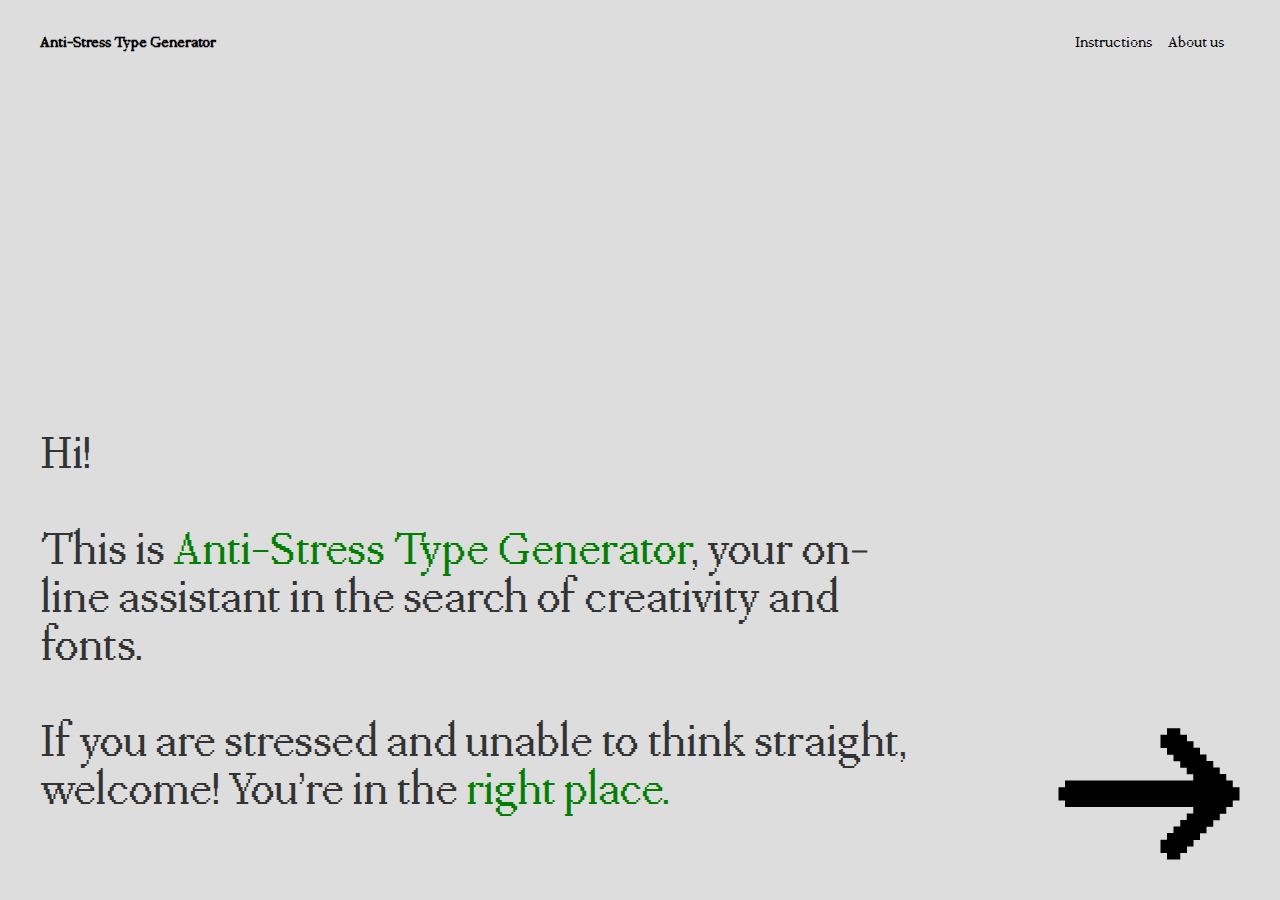
<file: index.html>
<!DOCTYPE html>
<html class="no-js" lang="en">

<head>
    <meta charset="utf-8">
    <meta name="viewport" content="width=device-width, initial-scale=1">
    <meta http-equiv="X-UA-Compatible" content="ie=edge">
    <meta name="theme-color" content="#fafafa">

    <title>Anti-Stress Type Generator</title>

    <meta name="description" content="">
    <meta name="pinterest" content="nopin" />

    <link rel="apple-touch-icon" href="./assets/img/icon.png">
    <link rel="stylesheet" href="https://cdn.jsdelivr.net/npm/bootstrap@4.5.3/dist/css/bootstrap.min.css" integrity="sha384-TX8t27EcRE3e/ihU7zmQxVncDAy5uIKz4rEkgIXeMed4M0jlfIDPvg6uqKI2xXr2" crossorigin="anonymous">
    <link rel="icon" href="./assets/img/favicon.png">
    <link rel="stylesheet" href="./assets/css/main.css">
    <link rel="stylesheet" href="./assets/css/main.css.map">
    <!-- Link to Material Icons -->
    <link href="https://fonts.googleapis.com/icon?family=Material+Icons" rel="stylesheet">
</head>

<body>

    <nav id="headerIndex">
        <h1><a href="index.html">Anti-Stress Type Generator</a></h1>

        <ul id="headerInfo">
            <li> <a href="intructions.html">Instructions</a></li>
            <li> <a href="aboutus.html">About us</a></li>
        </ul>

        <button id="hamburguerIndex"> <i class=" material-icons md-14 ">menu</i></button>
    </nav>

    <div id="mainIndex">
        <div class="textContainer01">
            <p>Hi!</p>
            <p>This is <a id="textHover01">Anti-Stress Type Generator</a>, your online assistant in the search of creativity and fonts.</p>
            <p>If you are stressed and unable to think straight, welcome! You’re in the <a id="textHover02">right place.</a></p>


        </div>
    </div>

    <img id="image01" src="./assets/img/stressskeleton.gif " alt="stressSkeleton ">
    <img id="image02" src="./assets/img/image02.gif " alt="rightSkeleton ">

    <a href="form.html" id="arrow"><img src="./assets/img/arrow.png" alt="arrow"></a>


    <script src="./app/indexMain.js"></script>

    <script src="https://code.jquery.com/jquery-3.2.1.slim.min.js" integrity="sha384-KJ3o2DKtIkvYIK3UENzmM7KCkRr/rE9/Qpg6aAZGJwFDMVNA/GpGFF93hXpG5KkN" crossorigin="anonymous"></script>
    <script src="https://cdnjs.cloudflare.com/ajax/libs/popper.js/1.12.9/umd/popper.min.js" integrity="sha384-ApNbgh9B+Y1QKtv3Rn7W3mgPxhU9K/ScQsAP7hUibX39j7fakFPskvXusvfa0b4Q " crossorigin="anonymous"></script>
    <script src="https://maxcdn.bootstrapcdn.com/bootstrap/4.0.0/js/bootstrap.min.js " integrity="sha384-JZR6Spejh4U02d8jOt6vLEHfe/JQGiRRSQQxSfFWpi1MquVdAyjUar5+76PVCmYl " crossorigin="anonymous"></script>

</body>


</html>
</file>
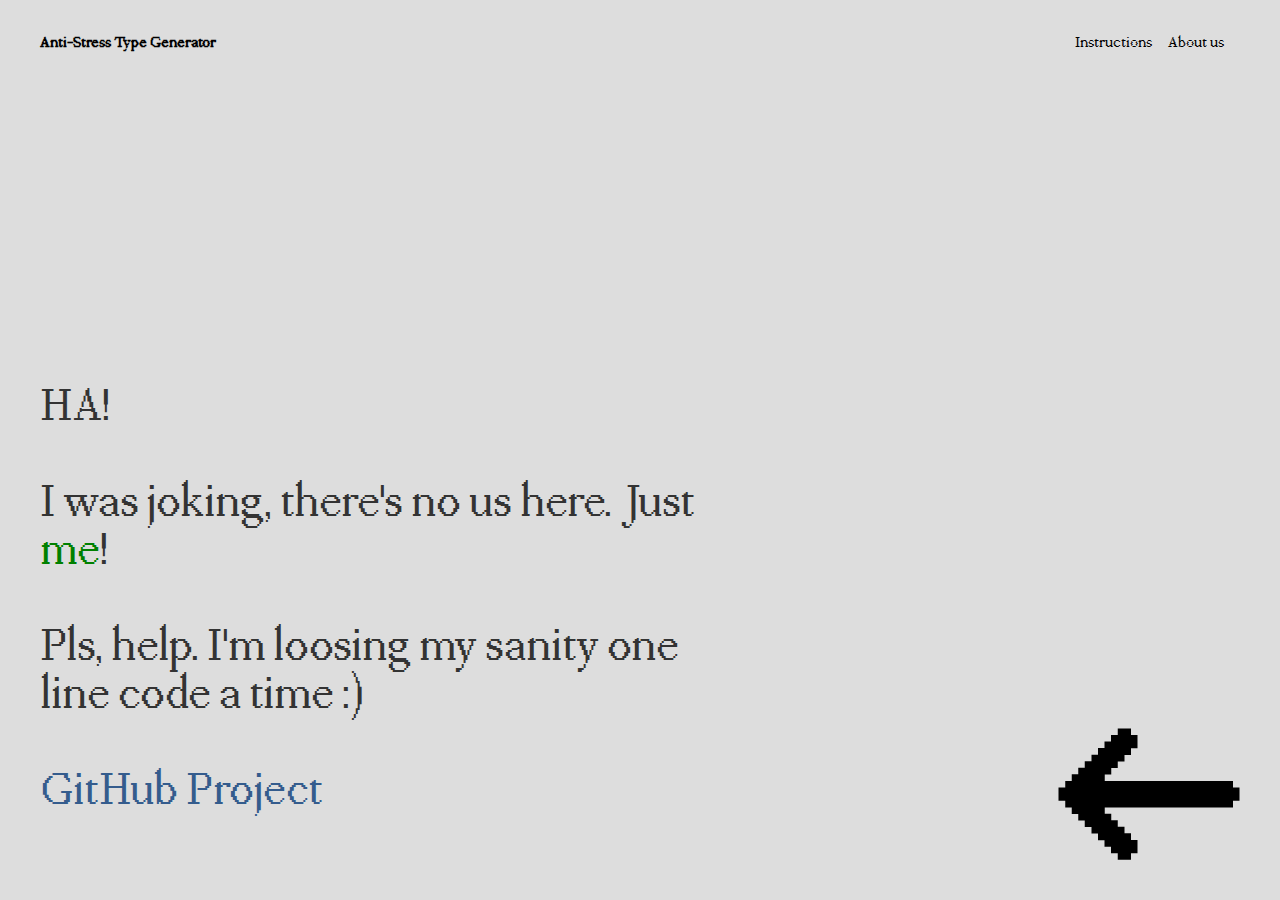
<file: aboutus.html>
<!DOCTYPE html>
<html class="no-js" lang="en">

<head>
    <meta charset="utf-8">
    <meta name="viewport" content="width=device-width, initial-scale=1">
    <meta http-equiv="X-UA-Compatible" content="ie=edge">
    <meta name="theme-color" content="#fafafa">

    <title>Anti-Stress Type Generator</title>

    <meta name="description" content="">
    <meta name="pinterest" content="nopin" />

    <link rel="apple-touch-icon" href="./assets/img/icon.png">
    <link rel="stylesheet" href="https://cdn.jsdelivr.net/npm/bootstrap@4.5.3/dist/css/bootstrap.min.css" integrity="sha384-TX8t27EcRE3e/ihU7zmQxVncDAy5uIKz4rEkgIXeMed4M0jlfIDPvg6uqKI2xXr2" crossorigin="anonymous">
    <link rel="icon" href="./assets/img/favicon.png">
    <link rel="stylesheet" href="./assets/css/main.css">
    <link rel="stylesheet" href="./assets/css/main.css.map">
    <!-- Link to Material Icons -->
    <link href="https://fonts.googleapis.com/icon?family=Material+Icons" rel="stylesheet">
</head>

<body>

    <nav id="headerIndex">
        <h1><a href="index.html">Anti-Stress Type Generator</a></h1>

        <ul id="headerInfo">
            <li> <a href="intructions.html">Instructions</a></li>
            <li> <a href="aboutus.html">About us</a></li>
        </ul>

        <button id="hamburguerIndex"> <i class=" material-icons md-14 ">menu</i></button>
    </nav>

    <div id="mainIndex">
        <div class="textContainer01">
            <p>HA!</p>
            <p>I was joking, there's no us here. Just <a id="textHover01">me</a>!</p>
            <p>Pls, help. I'm loosing my sanity one line code a time :)</p>
            <p><a href="https://github.com/cristianicb/Anti-Stress-Type-Generator-public">GitHub Project</a></p>


        </div>
    </div>

    <img id="image01" src="./assets/img/me.gif " alt="stressSkeleton ">

    <a href="index.html" id="arrow"><img src="./assets/img/arrow_invertida.png" alt="arrow"></a>


    <script src="./app/indexMain.js"></script>

    <script src="https://code.jquery.com/jquery-3.2.1.slim.min.js" integrity="sha384-KJ3o2DKtIkvYIK3UENzmM7KCkRr/rE9/Qpg6aAZGJwFDMVNA/GpGFF93hXpG5KkN" crossorigin="anonymous"></script>
    <script src="https://cdnjs.cloudflare.com/ajax/libs/popper.js/1.12.9/umd/popper.min.js" integrity="sha384-ApNbgh9B+Y1QKtv3Rn7W3mgPxhU9K/ScQsAP7hUibX39j7fakFPskvXusvfa0b4Q " crossorigin="anonymous"></script>
    <script src="https://maxcdn.bootstrapcdn.com/bootstrap/4.0.0/js/bootstrap.min.js " integrity="sha384-JZR6Spejh4U02d8jOt6vLEHfe/JQGiRRSQQxSfFWpi1MquVdAyjUar5+76PVCmYl " crossorigin="anonymous"></script>

</body>


</html>
</file>
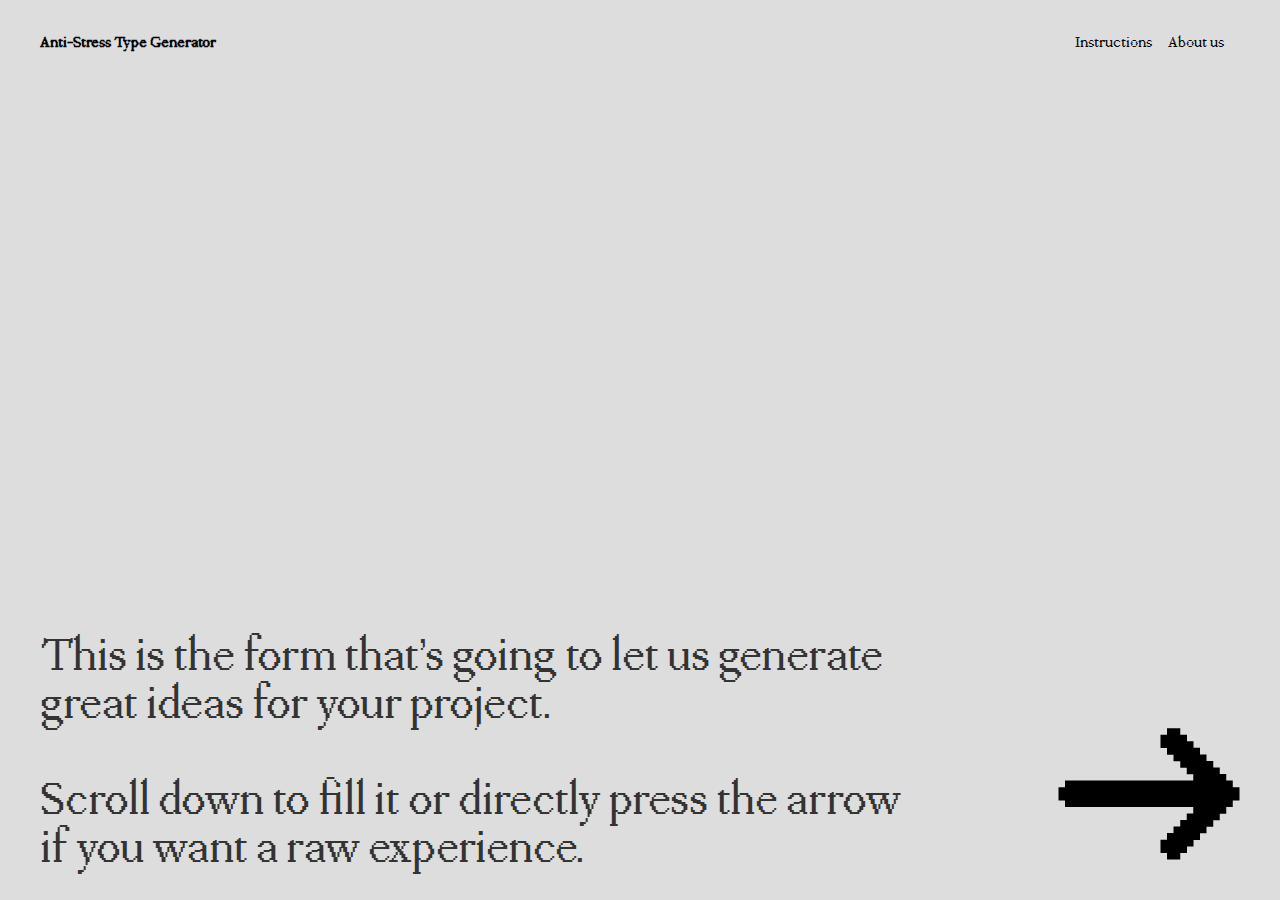
<file: form.html>
<!DOCTYPE html>
<html class="no-js" lang="en">

<head>
    <meta charset="utf-8">
    <meta name="viewport" content="width=device-width, initial-scale=1">
    <meta http-equiv="X-UA-Compatible" content="ie=edge">
    <meta name="theme-color" content="#fafafa">

    <title>Anti-Stress Type Generator</title>

    <meta name="description" content="">
    <meta name="pinterest" content="nopin" />

    <link rel="apple-touch-icon" href="./assets/img/icon.png">
    <link rel="stylesheet" href="https://cdn.jsdelivr.net/npm/bootstrap@4.5.3/dist/css/bootstrap.min.css" integrity="sha384-TX8t27EcRE3e/ihU7zmQxVncDAy5uIKz4rEkgIXeMed4M0jlfIDPvg6uqKI2xXr2" crossorigin="anonymous">
    <link rel="icon" href="./assets/img/favicon.png">
    <link rel="stylesheet" href="./assets/css/main.css">

    <link href="https://fonts.googleapis.com/icon?family=Material+Icons" rel="stylesheet">

    <link rel="stylesheet" href="./assets/css/main.css.map">
</head>

<body>

    <nav id="headerIndex">
        <h1><a href="index.html">Anti-Stress Type Generator</a></h1>

        <ul id="headerInfo">
            <li> <a href="intructions.html">Instructions</a></li>
            <li> <a href="aboutus.html">About us</a></li>
        </ul>

        <button id="hamburguerIndex"> <i class=" material-icons md-14 ">menu</i></button>
    </nav>

    <div id="mainIndex">
        <div class="textContainer">
            <p>This is the form that’s going to let us generate great ideas for your project.</p>
            <p>Scroll down to fill it or directly press the arrow if you want a raw experience.</p>


            <form action="" method="post">

                <label class="formLabel">What style are you looking for?</label>

                <div class="personalizedSelect">

                    <select name="fontStyle" id="fontStyle">
                    <option value="all">Any</option>
                    <option value="modern">Modern</option>
                    <option value="traditional">Traditional</option>
                 </select>
                    <!-- <img class="selectArrow" src="./assets/img/select_arrow.png" alt=""> -->
                </div>

                <label class="formLabel">Font type?</label>

                <div class="personalizedSelect">
                    <select name="typefaceType" id="fontType">
                    <option value="all">All</option>
                    <option value="serif">Serif</option>
                    <option value="sans-serif">Sans Serif</option>
                    <option value="display">Display</option>
                    <option value="handwriting">Handwriting</option>
                    <option value="monospace">Monospace</option>
                  </select>
                    <!-- <img class="selectArrow" src="./assets/img/select_arrow.png" alt=""> -->
                </div>


                <label class="formLabel" for="canvasPreset">Document type?</label>

                <div class="personalizedSelect">
                    <select name="canvasPreset" id="canvasPreset">
                    <option value="personalized">Personalized</option>
                    <optgroup label="Paper">
                    <option value="dinA">DIN A</option>
                    <option value="ansiLetter">ANSI Letter</option>
                    <option value="ansiLegal">ANSI Letter</option>
                </optgroup>
                    <optgroup label="Digital">
                    <option value="desktop">Desktop</option>
                    <option value="iphonex">iPhone X</option>
                </optgroup>
                </select>

                    <!-- <img class="selectArrow" src="./assets/img/select_arrow.png" alt=""> -->
                </div>

                <label class="formLabel" for="colorStyle">Colors?</label>

                <div class="personalizedSelect">
                    <select name="canvasPreset" id="colorStyle">
                        <option value="bw">Black & white</option>
                        <option value="modernColors">Modern</option>
                        <option value="traditionalColors">Traditional</option>
                        <option value="rainbow">Rainbow pls</option>
                </select>

                    <!-- <img class="selectArrow" src="./assets/img/select_arrow.png" alt=""> -->
                </div>


            </form>


        </div>
    </div>

    <img id="image01" src="./assets/img/stressskeleton.gif " alt="stressSkeleton ">
    <img id="image02" src="./assets/img/image02.gif " alt="rightSkeleton ">

    <a href="generator.html" id="arrow"><img src="./assets/img/arrow.png " alt="arrow "></a>





    <script src="./app/modules/saveData.js"></script>


    <script>
        hamburguerIndex.onclick = function() {
            if (headerInfo.style.display == "block") {
                headerInfo.style.display = "none";
            } else {
                headerInfo.style.display = "block";
            }

        }
    </script>



    <script src="https://code.jquery.com/jquery-3.2.1.slim.min.js" integrity="sha384-KJ3o2DKtIkvYIK3UENzmM7KCkRr/rE9/Qpg6aAZGJwFDMVNA/GpGFF93hXpG5KkN" crossorigin="anonymous"></script>
    <script src="https://cdnjs.cloudflare.com/ajax/libs/popper.js/1.12.9/umd/popper.min.js" integrity="sha384-ApNbgh9B+Y1QKtv3Rn7W3mgPxhU9K/ScQsAP7hUibX39j7fakFPskvXusvfa0b4Q" crossorigin="anonymous"></script>
    <script src="https://maxcdn.bootstrapcdn.com/bootstrap/4.0.0/js/bootstrap.min.js" integrity="sha384-JZR6Spejh4U02d8jOt6vLEHfe/JQGiRRSQQxSfFWpi1MquVdAyjUar5+76PVCmYl" crossorigin="anonymous"></script>
</body>


</html>
</file>
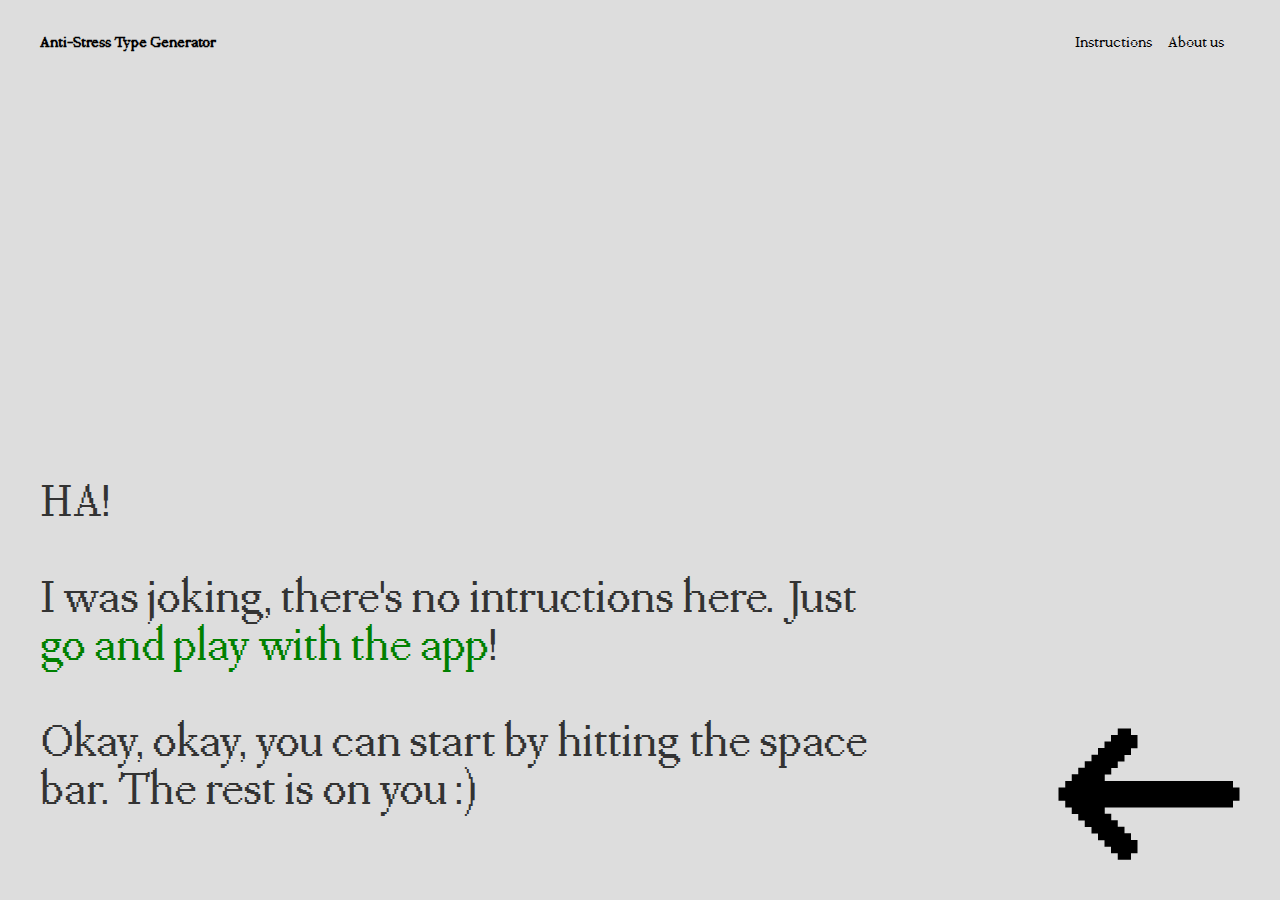
<file: intructions.html>
<!DOCTYPE html>
<html class="no-js" lang="en">

<head>
    <meta charset="utf-8">
    <meta name="viewport" content="width=device-width, initial-scale=1">
    <meta http-equiv="X-UA-Compatible" content="ie=edge">
    <meta name="theme-color" content="#fafafa">

    <title>Anti-Stress Type Generator</title>

    <meta name="description" content="">
    <meta name="pinterest" content="nopin" />

    <link rel="apple-touch-icon" href="./assets/img/icon.png">
    <link rel="stylesheet" href="https://cdn.jsdelivr.net/npm/bootstrap@4.5.3/dist/css/bootstrap.min.css" integrity="sha384-TX8t27EcRE3e/ihU7zmQxVncDAy5uIKz4rEkgIXeMed4M0jlfIDPvg6uqKI2xXr2" crossorigin="anonymous">
    <link rel="icon" href="./assets/img/favicon.png">
    <link rel="stylesheet" href="./assets/css/main.css">
    <link rel="stylesheet" href="./assets/css/main.css.map">
    <!-- Link to Material Icons -->
    <link href="https://fonts.googleapis.com/icon?family=Material+Icons" rel="stylesheet">
</head>

<body>

    <nav id="headerIndex">
        <h1><a href="index.html">Anti-Stress Type Generator</a></h1>

        <ul id="headerInfo">
            <li> <a href="intructions.html">Instructions</a></li>
            <li> <a href="aboutus.html">About us</a></li>
        </ul>

        <button id="hamburguerIndex"> <i class=" material-icons md-14 ">menu</i></button>
    </nav>

    <div id="mainIndex">
        <div class="textContainer01">
            <p>HA!</p>
            <p>I was joking, there's no intructions here. Just <a id="textHover01">go and play with the app</a>!</p>
            <p>Okay, okay, you can start by hitting the space bar. The rest is on you :)</p>


        </div>
    </div>

    <img id="image01" src="./assets/img/dance.gif" alt="stressSkeleton">

    <a href="index.html" id="arrow"><img src="./assets/img/arrow_invertida.png" alt="arrow"></a>


    <script src="./app/indexMain.js"></script>

    <script src="https://code.jquery.com/jquery-3.2.1.slim.min.js" integrity="sha384-KJ3o2DKtIkvYIK3UENzmM7KCkRr/rE9/Qpg6aAZGJwFDMVNA/GpGFF93hXpG5KkN" crossorigin="anonymous"></script>
    <script src="https://cdnjs.cloudflare.com/ajax/libs/popper.js/1.12.9/umd/popper.min.js" integrity="sha384-ApNbgh9B+Y1QKtv3Rn7W3mgPxhU9K/ScQsAP7hUibX39j7fakFPskvXusvfa0b4Q " crossorigin="anonymous"></script>
    <script src="https://maxcdn.bootstrapcdn.com/bootstrap/4.0.0/js/bootstrap.min.js " integrity="sha384-JZR6Spejh4U02d8jOt6vLEHfe/JQGiRRSQQxSfFWpi1MquVdAyjUar5+76PVCmYl " crossorigin="anonymous"></script>

</body>


</html>
</file>
<file: assets/css/main.css>
@charset "UTF-8";
*,
*::before,
*::after {
  -webkit-box-sizing: border-box;
          box-sizing: border-box;
}

html {
  font-family: sans-serif;
  line-height: 1.15;
  -webkit-text-size-adjust: 100%;
  -ms-text-size-adjust: 100%;
  -ms-overflow-style: scrollbar;
  -webkit-tap-highlight-color: rgba(0, 0, 0, 0);
}

@-ms-viewport {
  width: device-width;
}

article, aside, dialog, figcaption, figure, footer, header, hgroup, main, nav, section {
  display: block;
}

body {
  margin: 0;
  font-family: "Source Sans Pro", "Helvetica", Arial, sans_serif;
  font-size: 16px;
  font-weight: normal;
  line-height: 1.4;
  color: #333;
  text-align: left;
  background-color: #fff;
}

[tabindex="-1"]:focus {
  outline: 0 !important;
}

hr {
  -webkit-box-sizing: content-box;
          box-sizing: content-box;
  height: 0;
  overflow: visible;
}

h1, h2, h3, h4, h5, h6 {
  margin-top: 0;
  margin-bottom: 1em;
}

p {
  margin-top: 0;
  margin-bottom: 1em;
}

abbr[title],
abbr[data-original-title] {
  text-decoration: underline;
  -webkit-text-decoration: underline dotted;
          text-decoration: underline dotted;
  cursor: help;
  border-bottom: 0;
}

address {
  margin-bottom: 1rem;
  font-style: normal;
  line-height: inherit;
}

ol,
ul,
dl {
  margin-top: 0;
  margin-bottom: 1rem;
}

ol ol,
ul ul,
ol ul,
ul ol {
  margin-bottom: 0;
}

dt {
  font-weight: bold;
}

dd {
  margin-bottom: .5rem;
  margin-left: 0;
}

blockquote {
  margin: 0 0 1rem;
}

dfn {
  font-style: italic;
}

b,
strong {
  font-weight: bolder;
}

small {
  font-size: 80%;
}

sub,
sup {
  position: relative;
  font-size: 75%;
  line-height: 0;
  vertical-align: baseline;
}

sub {
  bottom: -.25em;
}

sup {
  top: -.5em;
}

a {
  color: #345c8d;
  text-decoration: none;
  background-color: transparent;
  -webkit-text-decoration-skip: objects;
}

a:hover {
  color: #264468;
  text-decoration: none;
}

a:not([href]):not([tabindex]) {
  color: inherit;
  text-decoration: none;
}

a:not([href]):not([tabindex]):hover:focus {
  color: inherit;
  text-decoration: none;
}

a:not([href]):not([tabindex]):focus {
  outline: 0;
}

pre,
code,
kbd,
samp {
  font-family: monospace, monospace;
  font-size: 1em;
}

pre {
  margin-top: 0;
  margin-bottom: 1rem;
  overflow: auto;
  -ms-overflow-style: scrollbar;
}

figure {
  margin: 0 0 1rem;
}

img {
  vertical-align: middle;
  border-style: none;
}

svg:not(:root) {
  overflow: hidden;
}

a,
area,
button,
[role="button"],
input:not([type="range"]),
label,
select,
summary,
textarea {
  -ms-touch-action: manipulation;
      touch-action: manipulation;
}

table {
  border-collapse: collapse;
}

caption {
  padding-top: 0.5em;
  padding-bottom: 0.5em;
  color: #595959;
  text-align: left;
  caption-side: bottom;
}

th {
  text-align: inherit;
}

label {
  display: inline-block;
  margin-bottom: .5rem;
}

button {
  border-radius: 0;
}

button:focus {
  outline: 1px dotted;
  outline: 5px auto -webkit-focus-ring-color;
}

input,
button,
select,
optgroup,
textarea {
  margin: 0;
  font-family: inherit;
  font-size: inherit;
  line-height: inherit;
}

button,
input {
  overflow: visible;
}

button,
select {
  text-transform: none;
}

button,
html [type="button"],
[type="reset"],
[type="submit"] {
  -webkit-appearance: button;
}

button::-moz-focus-inner,
[type="button"]::-moz-focus-inner,
[type="reset"]::-moz-focus-inner,
[type="submit"]::-moz-focus-inner {
  padding: 0;
  border-style: none;
}

input[type="radio"],
input[type="checkbox"] {
  -webkit-box-sizing: border-box;
          box-sizing: border-box;
  padding: 0;
}

input[type="date"],
input[type="time"],
input[type="datetime-local"],
input[type="month"] {
  -webkit-appearance: listbox;
}

textarea {
  overflow: auto;
  resize: vertical;
}

fieldset {
  min-width: 0;
  padding: 0;
  margin: 0;
  border: 0;
}

legend {
  display: block;
  width: 100%;
  max-width: 100%;
  padding: 0;
  margin-bottom: .5rem;
  font-size: 1.5rem;
  line-height: inherit;
  color: inherit;
  white-space: normal;
}

progress {
  vertical-align: baseline;
}

[type="number"]::-webkit-inner-spin-button,
[type="number"]::-webkit-outer-spin-button {
  height: auto;
}

[type="search"] {
  outline-offset: -2px;
  -webkit-appearance: none;
}

[type="search"]::-webkit-search-cancel-button,
[type="search"]::-webkit-search-decoration {
  -webkit-appearance: none;
}

::-webkit-file-upload-button {
  font: inherit;
  -webkit-appearance: button;
}

output {
  display: inline-block;
}

summary {
  display: list-item;
}

template {
  display: none;
}

[hidden] {
  display: none !important;
}

/*!
 *  Font Awesome 4.7.0 by @davegandy - http://fontawesome.io - @fontawesome
 *  License - http://fontawesome.io/license (Font: SIL OFL 1.1, CSS: MIT License)
 */
/* FONT PATH
 * -------------------------- */
@font-face {
  font-family: 'FontAwesome';
  src: url("../fonts/font-awesome/fontawesome-webfont.eot?v=4.7.0");
  src: url("../fonts/font-awesome/fontawesome-webfont.eot?#iefix&v=4.7.0") format("embedded-opentype"), url("../fonts/font-awesome/fontawesome-webfont.woff2?v=4.7.0") format("woff2"), url("../fonts/font-awesome/fontawesome-webfont.woff?v=4.7.0") format("woff"), url("../fonts/font-awesome/fontawesome-webfont.ttf?v=4.7.0") format("truetype"), url("../fonts/font-awesome/fontawesome-webfont.svg?v=4.7.0#fontawesomeregular") format("svg");
  font-weight: normal;
  font-style: normal;
}

.fa {
  display: inline-block;
  font: normal normal normal 14px/1 FontAwesome;
  font-size: inherit;
  text-rendering: auto;
  -webkit-font-smoothing: antialiased;
  -moz-osx-font-smoothing: grayscale;
}

/* makes the font 33% larger relative to the icon container */
.fa-lg {
  font-size: 1.33333em;
  line-height: 0.75em;
  vertical-align: -15%;
}

.fa-2x {
  font-size: 2em;
}

.fa-3x {
  font-size: 3em;
}

.fa-4x {
  font-size: 4em;
}

.fa-5x {
  font-size: 5em;
}

.fa-fw {
  width: 1.28571em;
  text-align: center;
}

.fa-ul {
  padding-left: 0;
  margin-left: 2.14286em;
  list-style-type: none;
}

.fa-ul > li {
  position: relative;
}

.fa-li {
  position: absolute;
  left: -2.14286em;
  width: 2.14286em;
  top: 0.14286em;
  text-align: center;
}

.fa-li.fa-lg {
  left: -1.85714em;
}

.fa-border {
  padding: .2em .25em .15em;
  border: solid 0.08em #eee;
  border-radius: .1em;
}

.fa-pull-left {
  float: left;
}

.fa-pull-right {
  float: right;
}

.fa.fa-pull-left {
  margin-right: .3em;
}

.fa.fa-pull-right {
  margin-left: .3em;
}

/* Deprecated as of 4.4.0 */
.pull-right {
  float: right;
}

.pull-left {
  float: left;
}

.fa.pull-left {
  margin-right: .3em;
}

.fa.pull-right {
  margin-left: .3em;
}

.fa-spin {
  -webkit-animation: fa-spin 2s infinite linear;
  animation: fa-spin 2s infinite linear;
}

.fa-pulse {
  -webkit-animation: fa-spin 1s infinite steps(8);
  animation: fa-spin 1s infinite steps(8);
}

@-webkit-keyframes fa-spin {
  0% {
    -webkit-transform: rotate(0deg);
    transform: rotate(0deg);
  }
  100% {
    -webkit-transform: rotate(359deg);
    transform: rotate(359deg);
  }
}

@keyframes fa-spin {
  0% {
    -webkit-transform: rotate(0deg);
    transform: rotate(0deg);
  }
  100% {
    -webkit-transform: rotate(359deg);
    transform: rotate(359deg);
  }
}

.fa-rotate-90 {
  -ms-filter: "progid:DXImageTransform.Microsoft.BasicImage(rotation=1)";
  -webkit-transform: rotate(90deg);
  transform: rotate(90deg);
}

.fa-rotate-180 {
  -ms-filter: "progid:DXImageTransform.Microsoft.BasicImage(rotation=2)";
  -webkit-transform: rotate(180deg);
  transform: rotate(180deg);
}

.fa-rotate-270 {
  -ms-filter: "progid:DXImageTransform.Microsoft.BasicImage(rotation=3)";
  -webkit-transform: rotate(270deg);
  transform: rotate(270deg);
}

.fa-flip-horizontal {
  -ms-filter: "progid:DXImageTransform.Microsoft.BasicImage(rotation=0, mirror=1)";
  -webkit-transform: scale(-1, 1);
  transform: scale(-1, 1);
}

.fa-flip-vertical {
  -ms-filter: "progid:DXImageTransform.Microsoft.BasicImage(rotation=2, mirror=1)";
  -webkit-transform: scale(1, -1);
  transform: scale(1, -1);
}

:root .fa-rotate-90,
:root .fa-rotate-180,
:root .fa-rotate-270,
:root .fa-flip-horizontal,
:root .fa-flip-vertical {
  -webkit-filter: none;
          filter: none;
}

.fa-stack {
  position: relative;
  display: inline-block;
  width: 2em;
  height: 2em;
  line-height: 2em;
  vertical-align: middle;
}

.fa-stack-1x, .fa-stack-2x {
  position: absolute;
  left: 0;
  width: 100%;
  text-align: center;
}

.fa-stack-1x {
  line-height: inherit;
}

.fa-stack-2x {
  font-size: 2em;
}

.fa-inverse {
  color: #fff;
}

/* Font Awesome uses the Unicode Private Use Area (PUA) to ensure screen
   readers do not read off random characters that represent icons */
.fa-glass:before {
  content: "";
}

.fa-music:before {
  content: "";
}

.fa-search:before {
  content: "";
}

.fa-envelope-o:before {
  content: "";
}

.fa-heart:before {
  content: "";
}

.fa-star:before {
  content: "";
}

.fa-star-o:before {
  content: "";
}

.fa-user:before {
  content: "";
}

.fa-film:before {
  content: "";
}

.fa-th-large:before {
  content: "";
}

.fa-th:before {
  content: "";
}

.fa-th-list:before {
  content: "";
}

.fa-check:before {
  content: "";
}

.fa-remove:before,
.fa-close:before,
.fa-times:before {
  content: "";
}

.fa-search-plus:before {
  content: "";
}

.fa-search-minus:before {
  content: "";
}

.fa-power-off:before {
  content: "";
}

.fa-signal:before {
  content: "";
}

.fa-gear:before,
.fa-cog:before {
  content: "";
}

.fa-trash-o:before {
  content: "";
}

.fa-home:before {
  content: "";
}

.fa-file-o:before {
  content: "";
}

.fa-clock-o:before {
  content: "";
}

.fa-road:before {
  content: "";
}

.fa-download:before {
  content: "";
}

.fa-arrow-circle-o-down:before {
  content: "";
}

.fa-arrow-circle-o-up:before {
  content: "";
}

.fa-inbox:before {
  content: "";
}

.fa-play-circle-o:before {
  content: "";
}

.fa-rotate-right:before,
.fa-repeat:before {
  content: "";
}

.fa-refresh:before {
  content: "";
}

.fa-list-alt:before {
  content: "";
}

.fa-lock:before {
  content: "";
}

.fa-flag:before {
  content: "";
}

.fa-headphones:before {
  content: "";
}

.fa-volume-off:before {
  content: "";
}

.fa-volume-down:before {
  content: "";
}

.fa-volume-up:before {
  content: "";
}

.fa-qrcode:before {
  content: "";
}

.fa-barcode:before {
  content: "";
}

.fa-tag:before {
  content: "";
}

.fa-tags:before {
  content: "";
}

.fa-book:before {
  content: "";
}

.fa-bookmark:before {
  content: "";
}

.fa-print:before {
  content: "";
}

.fa-camera:before {
  content: "";
}

.fa-font:before {
  content: "";
}

.fa-bold:before {
  content: "";
}

.fa-italic:before {
  content: "";
}

.fa-text-height:before {
  content: "";
}

.fa-text-width:before {
  content: "";
}

.fa-align-left:before {
  content: "";
}

.fa-align-center:before {
  content: "";
}

.fa-align-right:before {
  content: "";
}

.fa-align-justify:before {
  content: "";
}

.fa-list:before {
  content: "";
}

.fa-dedent:before,
.fa-outdent:before {
  content: "";
}

.fa-indent:before {
  content: "";
}

.fa-video-camera:before {
  content: "";
}

.fa-photo:before,
.fa-image:before,
.fa-picture-o:before {
  content: "";
}

.fa-pencil:before {
  content: "";
}

.fa-map-marker:before {
  content: "";
}

.fa-adjust:before {
  content: "";
}

.fa-tint:before {
  content: "";
}

.fa-edit:before,
.fa-pencil-square-o:before {
  content: "";
}

.fa-share-square-o:before {
  content: "";
}

.fa-check-square-o:before {
  content: "";
}

.fa-arrows:before {
  content: "";
}

.fa-step-backward:before {
  content: "";
}

.fa-fast-backward:before {
  content: "";
}

.fa-backward:before {
  content: "";
}

.fa-play:before {
  content: "";
}

.fa-pause:before {
  content: "";
}

.fa-stop:before {
  content: "";
}

.fa-forward:before {
  content: "";
}

.fa-fast-forward:before {
  content: "";
}

.fa-step-forward:before {
  content: "";
}

.fa-eject:before {
  content: "";
}

.fa-chevron-left:before {
  content: "";
}

.fa-chevron-right:before {
  content: "";
}

.fa-plus-circle:before {
  content: "";
}

.fa-minus-circle:before {
  content: "";
}

.fa-times-circle:before {
  content: "";
}

.fa-check-circle:before {
  content: "";
}

.fa-question-circle:before {
  content: "";
}

.fa-info-circle:before {
  content: "";
}

.fa-crosshairs:before {
  content: "";
}

.fa-times-circle-o:before {
  content: "";
}

.fa-check-circle-o:before {
  content: "";
}

.fa-ban:before {
  content: "";
}

.fa-arrow-left:before {
  content: "";
}

.fa-arrow-right:before {
  content: "";
}

.fa-arrow-up:before {
  content: "";
}

.fa-arrow-down:before {
  content: "";
}

.fa-mail-forward:before,
.fa-share:before {
  content: "";
}

.fa-expand:before {
  content: "";
}

.fa-compress:before {
  content: "";
}

.fa-plus:before {
  content: "";
}

.fa-minus:before {
  content: "";
}

.fa-asterisk:before {
  content: "";
}

.fa-exclamation-circle:before {
  content: "";
}

.fa-gift:before {
  content: "";
}

.fa-leaf:before {
  content: "";
}

.fa-fire:before {
  content: "";
}

.fa-eye:before {
  content: "";
}

.fa-eye-slash:before {
  content: "";
}

.fa-warning:before,
.fa-exclamation-triangle:before {
  content: "";
}

.fa-plane:before {
  content: "";
}

.fa-calendar:before {
  content: "";
}

.fa-random:before {
  content: "";
}

.fa-comment:before {
  content: "";
}

.fa-magnet:before {
  content: "";
}

.fa-chevron-up:before {
  content: "";
}

.fa-chevron-down:before {
  content: "";
}

.fa-retweet:before {
  content: "";
}

.fa-shopping-cart:before {
  content: "";
}

.fa-folder:before {
  content: "";
}

.fa-folder-open:before {
  content: "";
}

.fa-arrows-v:before {
  content: "";
}

.fa-arrows-h:before {
  content: "";
}

.fa-bar-chart-o:before,
.fa-bar-chart:before {
  content: "";
}

.fa-twitter-square:before {
  content: "";
}

.fa-facebook-square:before {
  content: "";
}

.fa-camera-retro:before {
  content: "";
}

.fa-key:before {
  content: "";
}

.fa-gears:before,
.fa-cogs:before {
  content: "";
}

.fa-comments:before {
  content: "";
}

.fa-thumbs-o-up:before {
  content: "";
}

.fa-thumbs-o-down:before {
  content: "";
}

.fa-star-half:before {
  content: "";
}

.fa-heart-o:before {
  content: "";
}

.fa-sign-out:before {
  content: "";
}

.fa-linkedin-square:before {
  content: "";
}

.fa-thumb-tack:before {
  content: "";
}

.fa-external-link:before {
  content: "";
}

.fa-sign-in:before {
  content: "";
}

.fa-trophy:before {
  content: "";
}

.fa-github-square:before {
  content: "";
}

.fa-upload:before {
  content: "";
}

.fa-lemon-o:before {
  content: "";
}

.fa-phone:before {
  content: "";
}

.fa-square-o:before {
  content: "";
}

.fa-bookmark-o:before {
  content: "";
}

.fa-phone-square:before {
  content: "";
}

.fa-twitter:before {
  content: "";
}

.fa-facebook-f:before,
.fa-facebook:before {
  content: "";
}

.fa-github:before {
  content: "";
}

.fa-unlock:before {
  content: "";
}

.fa-credit-card:before {
  content: "";
}

.fa-feed:before,
.fa-rss:before {
  content: "";
}

.fa-hdd-o:before {
  content: "";
}

.fa-bullhorn:before {
  content: "";
}

.fa-bell:before {
  content: "";
}

.fa-certificate:before {
  content: "";
}

.fa-hand-o-right:before {
  content: "";
}

.fa-hand-o-left:before {
  content: "";
}

.fa-hand-o-up:before {
  content: "";
}

.fa-hand-o-down:before {
  content: "";
}

.fa-arrow-circle-left:before {
  content: "";
}

.fa-arrow-circle-right:before {
  content: "";
}

.fa-arrow-circle-up:before {
  content: "";
}

.fa-arrow-circle-down:before {
  content: "";
}

.fa-globe:before {
  content: "";
}

.fa-wrench:before {
  content: "";
}

.fa-tasks:before {
  content: "";
}

.fa-filter:before {
  content: "";
}

.fa-briefcase:before {
  content: "";
}

.fa-arrows-alt:before {
  content: "";
}

.fa-group:before,
.fa-users:before {
  content: "";
}

.fa-chain:before,
.fa-link:before {
  content: "";
}

.fa-cloud:before {
  content: "";
}

.fa-flask:before {
  content: "";
}

.fa-cut:before,
.fa-scissors:before {
  content: "";
}

.fa-copy:before,
.fa-files-o:before {
  content: "";
}

.fa-paperclip:before {
  content: "";
}

.fa-save:before,
.fa-floppy-o:before {
  content: "";
}

.fa-square:before {
  content: "";
}

.fa-navicon:before,
.fa-reorder:before,
.fa-bars:before {
  content: "";
}

.fa-list-ul:before {
  content: "";
}

.fa-list-ol:before {
  content: "";
}

.fa-strikethrough:before {
  content: "";
}

.fa-underline:before {
  content: "";
}

.fa-table:before {
  content: "";
}

.fa-magic:before {
  content: "";
}

.fa-truck:before {
  content: "";
}

.fa-pinterest:before {
  content: "";
}

.fa-pinterest-square:before {
  content: "";
}

.fa-google-plus-square:before {
  content: "";
}

.fa-google-plus:before {
  content: "";
}

.fa-money:before {
  content: "";
}

.fa-caret-down:before {
  content: "";
}

.fa-caret-up:before {
  content: "";
}

.fa-caret-left:before {
  content: "";
}

.fa-caret-right:before {
  content: "";
}

.fa-columns:before {
  content: "";
}

.fa-unsorted:before,
.fa-sort:before {
  content: "";
}

.fa-sort-down:before,
.fa-sort-desc:before {
  content: "";
}

.fa-sort-up:before,
.fa-sort-asc:before {
  content: "";
}

.fa-envelope:before {
  content: "";
}

.fa-linkedin:before {
  content: "";
}

.fa-rotate-left:before,
.fa-undo:before {
  content: "";
}

.fa-legal:before,
.fa-gavel:before {
  content: "";
}

.fa-dashboard:before,
.fa-tachometer:before {
  content: "";
}

.fa-comment-o:before {
  content: "";
}

.fa-comments-o:before {
  content: "";
}

.fa-flash:before,
.fa-bolt:before {
  content: "";
}

.fa-sitemap:before {
  content: "";
}

.fa-umbrella:before {
  content: "";
}

.fa-paste:before,
.fa-clipboard:before {
  content: "";
}

.fa-lightbulb-o:before {
  content: "";
}

.fa-exchange:before {
  content: "";
}

.fa-cloud-download:before {
  content: "";
}

.fa-cloud-upload:before {
  content: "";
}

.fa-user-md:before {
  content: "";
}

.fa-stethoscope:before {
  content: "";
}

.fa-suitcase:before {
  content: "";
}

.fa-bell-o:before {
  content: "";
}

.fa-coffee:before {
  content: "";
}

.fa-cutlery:before {
  content: "";
}

.fa-file-text-o:before {
  content: "";
}

.fa-building-o:before {
  content: "";
}

.fa-hospital-o:before {
  content: "";
}

.fa-ambulance:before {
  content: "";
}

.fa-medkit:before {
  content: "";
}

.fa-fighter-jet:before {
  content: "";
}

.fa-beer:before {
  content: "";
}

.fa-h-square:before {
  content: "";
}

.fa-plus-square:before {
  content: "";
}

.fa-angle-double-left:before {
  content: "";
}

.fa-angle-double-right:before {
  content: "";
}

.fa-angle-double-up:before {
  content: "";
}

.fa-angle-double-down:before {
  content: "";
}

.fa-angle-left:before {
  content: "";
}

.fa-angle-right:before {
  content: "";
}

.fa-angle-up:before {
  content: "";
}

.fa-angle-down:before {
  content: "";
}

.fa-desktop:before {
  content: "";
}

.fa-laptop:before {
  content: "";
}

.fa-tablet:before {
  content: "";
}

.fa-mobile-phone:before,
.fa-mobile:before {
  content: "";
}

.fa-circle-o:before {
  content: "";
}

.fa-quote-left:before {
  content: "";
}

.fa-quote-right:before {
  content: "";
}

.fa-spinner:before {
  content: "";
}

.fa-circle:before {
  content: "";
}

.fa-mail-reply:before,
.fa-reply:before {
  content: "";
}

.fa-github-alt:before {
  content: "";
}

.fa-folder-o:before {
  content: "";
}

.fa-folder-open-o:before {
  content: "";
}

.fa-smile-o:before {
  content: "";
}

.fa-frown-o:before {
  content: "";
}

.fa-meh-o:before {
  content: "";
}

.fa-gamepad:before {
  content: "";
}

.fa-keyboard-o:before {
  content: "";
}

.fa-flag-o:before {
  content: "";
}

.fa-flag-checkered:before {
  content: "";
}

.fa-terminal:before {
  content: "";
}

.fa-code:before {
  content: "";
}

.fa-mail-reply-all:before,
.fa-reply-all:before {
  content: "";
}

.fa-star-half-empty:before,
.fa-star-half-full:before,
.fa-star-half-o:before {
  content: "";
}

.fa-location-arrow:before {
  content: "";
}

.fa-crop:before {
  content: "";
}

.fa-code-fork:before {
  content: "";
}

.fa-unlink:before,
.fa-chain-broken:before {
  content: "";
}

.fa-question:before {
  content: "";
}

.fa-info:before {
  content: "";
}

.fa-exclamation:before {
  content: "";
}

.fa-superscript:before {
  content: "";
}

.fa-subscript:before {
  content: "";
}

.fa-eraser:before {
  content: "";
}

.fa-puzzle-piece:before {
  content: "";
}

.fa-microphone:before {
  content: "";
}

.fa-microphone-slash:before {
  content: "";
}

.fa-shield:before {
  content: "";
}

.fa-calendar-o:before {
  content: "";
}

.fa-fire-extinguisher:before {
  content: "";
}

.fa-rocket:before {
  content: "";
}

.fa-maxcdn:before {
  content: "";
}

.fa-chevron-circle-left:before {
  content: "";
}

.fa-chevron-circle-right:before {
  content: "";
}

.fa-chevron-circle-up:before {
  content: "";
}

.fa-chevron-circle-down:before {
  content: "";
}

.fa-html5:before {
  content: "";
}

.fa-css3:before {
  content: "";
}

.fa-anchor:before {
  content: "";
}

.fa-unlock-alt:before {
  content: "";
}

.fa-bullseye:before {
  content: "";
}

.fa-ellipsis-h:before {
  content: "";
}

.fa-ellipsis-v:before {
  content: "";
}

.fa-rss-square:before {
  content: "";
}

.fa-play-circle:before {
  content: "";
}

.fa-ticket:before {
  content: "";
}

.fa-minus-square:before {
  content: "";
}

.fa-minus-square-o:before {
  content: "";
}

.fa-level-up:before {
  content: "";
}

.fa-level-down:before {
  content: "";
}

.fa-check-square:before {
  content: "";
}

.fa-pencil-square:before {
  content: "";
}

.fa-external-link-square:before {
  content: "";
}

.fa-share-square:before {
  content: "";
}

.fa-compass:before {
  content: "";
}

.fa-toggle-down:before,
.fa-caret-square-o-down:before {
  content: "";
}

.fa-toggle-up:before,
.fa-caret-square-o-up:before {
  content: "";
}

.fa-toggle-right:before,
.fa-caret-square-o-right:before {
  content: "";
}

.fa-euro:before,
.fa-eur:before {
  content: "";
}

.fa-gbp:before {
  content: "";
}

.fa-dollar:before,
.fa-usd:before {
  content: "";
}

.fa-rupee:before,
.fa-inr:before {
  content: "";
}

.fa-cny:before,
.fa-rmb:before,
.fa-yen:before,
.fa-jpy:before {
  content: "";
}

.fa-ruble:before,
.fa-rouble:before,
.fa-rub:before {
  content: "";
}

.fa-won:before,
.fa-krw:before {
  content: "";
}

.fa-bitcoin:before,
.fa-btc:before {
  content: "";
}

.fa-file:before {
  content: "";
}

.fa-file-text:before {
  content: "";
}

.fa-sort-alpha-asc:before {
  content: "";
}

.fa-sort-alpha-desc:before {
  content: "";
}

.fa-sort-amount-asc:before {
  content: "";
}

.fa-sort-amount-desc:before {
  content: "";
}

.fa-sort-numeric-asc:before {
  content: "";
}

.fa-sort-numeric-desc:before {
  content: "";
}

.fa-thumbs-up:before {
  content: "";
}

.fa-thumbs-down:before {
  content: "";
}

.fa-youtube-square:before {
  content: "";
}

.fa-youtube:before {
  content: "";
}

.fa-xing:before {
  content: "";
}

.fa-xing-square:before {
  content: "";
}

.fa-youtube-play:before {
  content: "";
}

.fa-dropbox:before {
  content: "";
}

.fa-stack-overflow:before {
  content: "";
}

.fa-instagram:before {
  content: "";
}

.fa-flickr:before {
  content: "";
}

.fa-adn:before {
  content: "";
}

.fa-bitbucket:before {
  content: "";
}

.fa-bitbucket-square:before {
  content: "";
}

.fa-tumblr:before {
  content: "";
}

.fa-tumblr-square:before {
  content: "";
}

.fa-long-arrow-down:before {
  content: "";
}

.fa-long-arrow-up:before {
  content: "";
}

.fa-long-arrow-left:before {
  content: "";
}

.fa-long-arrow-right:before {
  content: "";
}

.fa-apple:before {
  content: "";
}

.fa-windows:before {
  content: "";
}

.fa-android:before {
  content: "";
}

.fa-linux:before {
  content: "";
}

.fa-dribbble:before {
  content: "";
}

.fa-skype:before {
  content: "";
}

.fa-foursquare:before {
  content: "";
}

.fa-trello:before {
  content: "";
}

.fa-female:before {
  content: "";
}

.fa-male:before {
  content: "";
}

.fa-gittip:before,
.fa-gratipay:before {
  content: "";
}

.fa-sun-o:before {
  content: "";
}

.fa-moon-o:before {
  content: "";
}

.fa-archive:before {
  content: "";
}

.fa-bug:before {
  content: "";
}

.fa-vk:before {
  content: "";
}

.fa-weibo:before {
  content: "";
}

.fa-renren:before {
  content: "";
}

.fa-pagelines:before {
  content: "";
}

.fa-stack-exchange:before {
  content: "";
}

.fa-arrow-circle-o-right:before {
  content: "";
}

.fa-arrow-circle-o-left:before {
  content: "";
}

.fa-toggle-left:before,
.fa-caret-square-o-left:before {
  content: "";
}

.fa-dot-circle-o:before {
  content: "";
}

.fa-wheelchair:before {
  content: "";
}

.fa-vimeo-square:before {
  content: "";
}

.fa-turkish-lira:before,
.fa-try:before {
  content: "";
}

.fa-plus-square-o:before {
  content: "";
}

.fa-space-shuttle:before {
  content: "";
}

.fa-slack:before {
  content: "";
}

.fa-envelope-square:before {
  content: "";
}

.fa-wordpress:before {
  content: "";
}

.fa-openid:before {
  content: "";
}

.fa-institution:before,
.fa-bank:before,
.fa-university:before {
  content: "";
}

.fa-mortar-board:before,
.fa-graduation-cap:before {
  content: "";
}

.fa-yahoo:before {
  content: "";
}

.fa-google:before {
  content: "";
}

.fa-reddit:before {
  content: "";
}

.fa-reddit-square:before {
  content: "";
}

.fa-stumbleupon-circle:before {
  content: "";
}

.fa-stumbleupon:before {
  content: "";
}

.fa-delicious:before {
  content: "";
}

.fa-digg:before {
  content: "";
}

.fa-pied-piper-pp:before {
  content: "";
}

.fa-pied-piper-alt:before {
  content: "";
}

.fa-drupal:before {
  content: "";
}

.fa-joomla:before {
  content: "";
}

.fa-language:before {
  content: "";
}

.fa-fax:before {
  content: "";
}

.fa-building:before {
  content: "";
}

.fa-child:before {
  content: "";
}

.fa-paw:before {
  content: "";
}

.fa-spoon:before {
  content: "";
}

.fa-cube:before {
  content: "";
}

.fa-cubes:before {
  content: "";
}

.fa-behance:before {
  content: "";
}

.fa-behance-square:before {
  content: "";
}

.fa-steam:before {
  content: "";
}

.fa-steam-square:before {
  content: "";
}

.fa-recycle:before {
  content: "";
}

.fa-automobile:before,
.fa-car:before {
  content: "";
}

.fa-cab:before,
.fa-taxi:before {
  content: "";
}

.fa-tree:before {
  content: "";
}

.fa-spotify:before {
  content: "";
}

.fa-deviantart:before {
  content: "";
}

.fa-soundcloud:before {
  content: "";
}

.fa-database:before {
  content: "";
}

.fa-file-pdf-o:before {
  content: "";
}

.fa-file-word-o:before {
  content: "";
}

.fa-file-excel-o:before {
  content: "";
}

.fa-file-powerpoint-o:before {
  content: "";
}

.fa-file-photo-o:before,
.fa-file-picture-o:before,
.fa-file-image-o:before {
  content: "";
}

.fa-file-zip-o:before,
.fa-file-archive-o:before {
  content: "";
}

.fa-file-sound-o:before,
.fa-file-audio-o:before {
  content: "";
}

.fa-file-movie-o:before,
.fa-file-video-o:before {
  content: "";
}

.fa-file-code-o:before {
  content: "";
}

.fa-vine:before {
  content: "";
}

.fa-codepen:before {
  content: "";
}

.fa-jsfiddle:before {
  content: "";
}

.fa-life-bouy:before,
.fa-life-buoy:before,
.fa-life-saver:before,
.fa-support:before,
.fa-life-ring:before {
  content: "";
}

.fa-circle-o-notch:before {
  content: "";
}

.fa-ra:before,
.fa-resistance:before,
.fa-rebel:before {
  content: "";
}

.fa-ge:before,
.fa-empire:before {
  content: "";
}

.fa-git-square:before {
  content: "";
}

.fa-git:before {
  content: "";
}

.fa-y-combinator-square:before,
.fa-yc-square:before,
.fa-hacker-news:before {
  content: "";
}

.fa-tencent-weibo:before {
  content: "";
}

.fa-qq:before {
  content: "";
}

.fa-wechat:before,
.fa-weixin:before {
  content: "";
}

.fa-send:before,
.fa-paper-plane:before {
  content: "";
}

.fa-send-o:before,
.fa-paper-plane-o:before {
  content: "";
}

.fa-history:before {
  content: "";
}

.fa-circle-thin:before {
  content: "";
}

.fa-header:before {
  content: "";
}

.fa-paragraph:before {
  content: "";
}

.fa-sliders:before {
  content: "";
}

.fa-share-alt:before {
  content: "";
}

.fa-share-alt-square:before {
  content: "";
}

.fa-bomb:before {
  content: "";
}

.fa-soccer-ball-o:before,
.fa-futbol-o:before {
  content: "";
}

.fa-tty:before {
  content: "";
}

.fa-binoculars:before {
  content: "";
}

.fa-plug:before {
  content: "";
}

.fa-slideshare:before {
  content: "";
}

.fa-twitch:before {
  content: "";
}

.fa-yelp:before {
  content: "";
}

.fa-newspaper-o:before {
  content: "";
}

.fa-wifi:before {
  content: "";
}

.fa-calculator:before {
  content: "";
}

.fa-paypal:before {
  content: "";
}

.fa-google-wallet:before {
  content: "";
}

.fa-cc-visa:before {
  content: "";
}

.fa-cc-mastercard:before {
  content: "";
}

.fa-cc-discover:before {
  content: "";
}

.fa-cc-amex:before {
  content: "";
}

.fa-cc-paypal:before {
  content: "";
}

.fa-cc-stripe:before {
  content: "";
}

.fa-bell-slash:before {
  content: "";
}

.fa-bell-slash-o:before {
  content: "";
}

.fa-trash:before {
  content: "";
}

.fa-copyright:before {
  content: "";
}

.fa-at:before {
  content: "";
}

.fa-eyedropper:before {
  content: "";
}

.fa-paint-brush:before {
  content: "";
}

.fa-birthday-cake:before {
  content: "";
}

.fa-area-chart:before {
  content: "";
}

.fa-pie-chart:before {
  content: "";
}

.fa-line-chart:before {
  content: "";
}

.fa-lastfm:before {
  content: "";
}

.fa-lastfm-square:before {
  content: "";
}

.fa-toggle-off:before {
  content: "";
}

.fa-toggle-on:before {
  content: "";
}

.fa-bicycle:before {
  content: "";
}

.fa-bus:before {
  content: "";
}

.fa-ioxhost:before {
  content: "";
}

.fa-angellist:before {
  content: "";
}

.fa-cc:before {
  content: "";
}

.fa-shekel:before,
.fa-sheqel:before,
.fa-ils:before {
  content: "";
}

.fa-meanpath:before {
  content: "";
}

.fa-buysellads:before {
  content: "";
}

.fa-connectdevelop:before {
  content: "";
}

.fa-dashcube:before {
  content: "";
}

.fa-forumbee:before {
  content: "";
}

.fa-leanpub:before {
  content: "";
}

.fa-sellsy:before {
  content: "";
}

.fa-shirtsinbulk:before {
  content: "";
}

.fa-simplybuilt:before {
  content: "";
}

.fa-skyatlas:before {
  content: "";
}

.fa-cart-plus:before {
  content: "";
}

.fa-cart-arrow-down:before {
  content: "";
}

.fa-diamond:before {
  content: "";
}

.fa-ship:before {
  content: "";
}

.fa-user-secret:before {
  content: "";
}

.fa-motorcycle:before {
  content: "";
}

.fa-street-view:before {
  content: "";
}

.fa-heartbeat:before {
  content: "";
}

.fa-venus:before {
  content: "";
}

.fa-mars:before {
  content: "";
}

.fa-mercury:before {
  content: "";
}

.fa-intersex:before,
.fa-transgender:before {
  content: "";
}

.fa-transgender-alt:before {
  content: "";
}

.fa-venus-double:before {
  content: "";
}

.fa-mars-double:before {
  content: "";
}

.fa-venus-mars:before {
  content: "";
}

.fa-mars-stroke:before {
  content: "";
}

.fa-mars-stroke-v:before {
  content: "";
}

.fa-mars-stroke-h:before {
  content: "";
}

.fa-neuter:before {
  content: "";
}

.fa-genderless:before {
  content: "";
}

.fa-facebook-official:before {
  content: "";
}

.fa-pinterest-p:before {
  content: "";
}

.fa-whatsapp:before {
  content: "";
}

.fa-server:before {
  content: "";
}

.fa-user-plus:before {
  content: "";
}

.fa-user-times:before {
  content: "";
}

.fa-hotel:before,
.fa-bed:before {
  content: "";
}

.fa-viacoin:before {
  content: "";
}

.fa-train:before {
  content: "";
}

.fa-subway:before {
  content: "";
}

.fa-medium:before {
  content: "";
}

.fa-yc:before,
.fa-y-combinator:before {
  content: "";
}

.fa-optin-monster:before {
  content: "";
}

.fa-opencart:before {
  content: "";
}

.fa-expeditedssl:before {
  content: "";
}

.fa-battery-4:before,
.fa-battery:before,
.fa-battery-full:before {
  content: "";
}

.fa-battery-3:before,
.fa-battery-three-quarters:before {
  content: "";
}

.fa-battery-2:before,
.fa-battery-half:before {
  content: "";
}

.fa-battery-1:before,
.fa-battery-quarter:before {
  content: "";
}

.fa-battery-0:before,
.fa-battery-empty:before {
  content: "";
}

.fa-mouse-pointer:before {
  content: "";
}

.fa-i-cursor:before {
  content: "";
}

.fa-object-group:before {
  content: "";
}

.fa-object-ungroup:before {
  content: "";
}

.fa-sticky-note:before {
  content: "";
}

.fa-sticky-note-o:before {
  content: "";
}

.fa-cc-jcb:before {
  content: "";
}

.fa-cc-diners-club:before {
  content: "";
}

.fa-clone:before {
  content: "";
}

.fa-balance-scale:before {
  content: "";
}

.fa-hourglass-o:before {
  content: "";
}

.fa-hourglass-1:before,
.fa-hourglass-start:before {
  content: "";
}

.fa-hourglass-2:before,
.fa-hourglass-half:before {
  content: "";
}

.fa-hourglass-3:before,
.fa-hourglass-end:before {
  content: "";
}

.fa-hourglass:before {
  content: "";
}

.fa-hand-grab-o:before,
.fa-hand-rock-o:before {
  content: "";
}

.fa-hand-stop-o:before,
.fa-hand-paper-o:before {
  content: "";
}

.fa-hand-scissors-o:before {
  content: "";
}

.fa-hand-lizard-o:before {
  content: "";
}

.fa-hand-spock-o:before {
  content: "";
}

.fa-hand-pointer-o:before {
  content: "";
}

.fa-hand-peace-o:before {
  content: "";
}

.fa-trademark:before {
  content: "";
}

.fa-registered:before {
  content: "";
}

.fa-creative-commons:before {
  content: "";
}

.fa-gg:before {
  content: "";
}

.fa-gg-circle:before {
  content: "";
}

.fa-tripadvisor:before {
  content: "";
}

.fa-odnoklassniki:before {
  content: "";
}

.fa-odnoklassniki-square:before {
  content: "";
}

.fa-get-pocket:before {
  content: "";
}

.fa-wikipedia-w:before {
  content: "";
}

.fa-safari:before {
  content: "";
}

.fa-chrome:before {
  content: "";
}

.fa-firefox:before {
  content: "";
}

.fa-opera:before {
  content: "";
}

.fa-internet-explorer:before {
  content: "";
}

.fa-tv:before,
.fa-television:before {
  content: "";
}

.fa-contao:before {
  content: "";
}

.fa-500px:before {
  content: "";
}

.fa-amazon:before {
  content: "";
}

.fa-calendar-plus-o:before {
  content: "";
}

.fa-calendar-minus-o:before {
  content: "";
}

.fa-calendar-times-o:before {
  content: "";
}

.fa-calendar-check-o:before {
  content: "";
}

.fa-industry:before {
  content: "";
}

.fa-map-pin:before {
  content: "";
}

.fa-map-signs:before {
  content: "";
}

.fa-map-o:before {
  content: "";
}

.fa-map:before {
  content: "";
}

.fa-commenting:before {
  content: "";
}

.fa-commenting-o:before {
  content: "";
}

.fa-houzz:before {
  content: "";
}

.fa-vimeo:before {
  content: "";
}

.fa-black-tie:before {
  content: "";
}

.fa-fonticons:before {
  content: "";
}

.fa-reddit-alien:before {
  content: "";
}

.fa-edge:before {
  content: "";
}

.fa-credit-card-alt:before {
  content: "";
}

.fa-codiepie:before {
  content: "";
}

.fa-modx:before {
  content: "";
}

.fa-fort-awesome:before {
  content: "";
}

.fa-usb:before {
  content: "";
}

.fa-product-hunt:before {
  content: "";
}

.fa-mixcloud:before {
  content: "";
}

.fa-scribd:before {
  content: "";
}

.fa-pause-circle:before {
  content: "";
}

.fa-pause-circle-o:before {
  content: "";
}

.fa-stop-circle:before {
  content: "";
}

.fa-stop-circle-o:before {
  content: "";
}

.fa-shopping-bag:before {
  content: "";
}

.fa-shopping-basket:before {
  content: "";
}

.fa-hashtag:before {
  content: "";
}

.fa-bluetooth:before {
  content: "";
}

.fa-bluetooth-b:before {
  content: "";
}

.fa-percent:before {
  content: "";
}

.fa-gitlab:before {
  content: "";
}

.fa-wpbeginner:before {
  content: "";
}

.fa-wpforms:before {
  content: "";
}

.fa-envira:before {
  content: "";
}

.fa-universal-access:before {
  content: "";
}

.fa-wheelchair-alt:before {
  content: "";
}

.fa-question-circle-o:before {
  content: "";
}

.fa-blind:before {
  content: "";
}

.fa-audio-description:before {
  content: "";
}

.fa-volume-control-phone:before {
  content: "";
}

.fa-braille:before {
  content: "";
}

.fa-assistive-listening-systems:before {
  content: "";
}

.fa-asl-interpreting:before,
.fa-american-sign-language-interpreting:before {
  content: "";
}

.fa-deafness:before,
.fa-hard-of-hearing:before,
.fa-deaf:before {
  content: "";
}

.fa-glide:before {
  content: "";
}

.fa-glide-g:before {
  content: "";
}

.fa-signing:before,
.fa-sign-language:before {
  content: "";
}

.fa-low-vision:before {
  content: "";
}

.fa-viadeo:before {
  content: "";
}

.fa-viadeo-square:before {
  content: "";
}

.fa-snapchat:before {
  content: "";
}

.fa-snapchat-ghost:before {
  content: "";
}

.fa-snapchat-square:before {
  content: "";
}

.fa-pied-piper:before {
  content: "";
}

.fa-first-order:before {
  content: "";
}

.fa-yoast:before {
  content: "";
}

.fa-themeisle:before {
  content: "";
}

.fa-google-plus-circle:before,
.fa-google-plus-official:before {
  content: "";
}

.fa-fa:before,
.fa-font-awesome:before {
  content: "";
}

.fa-handshake-o:before {
  content: "";
}

.fa-envelope-open:before {
  content: "";
}

.fa-envelope-open-o:before {
  content: "";
}

.fa-linode:before {
  content: "";
}

.fa-address-book:before {
  content: "";
}

.fa-address-book-o:before {
  content: "";
}

.fa-vcard:before,
.fa-address-card:before {
  content: "";
}

.fa-vcard-o:before,
.fa-address-card-o:before {
  content: "";
}

.fa-user-circle:before {
  content: "";
}

.fa-user-circle-o:before {
  content: "";
}

.fa-user-o:before {
  content: "";
}

.fa-id-badge:before {
  content: "";
}

.fa-drivers-license:before,
.fa-id-card:before {
  content: "";
}

.fa-drivers-license-o:before,
.fa-id-card-o:before {
  content: "";
}

.fa-quora:before {
  content: "";
}

.fa-free-code-camp:before {
  content: "";
}

.fa-telegram:before {
  content: "";
}

.fa-thermometer-4:before,
.fa-thermometer:before,
.fa-thermometer-full:before {
  content: "";
}

.fa-thermometer-3:before,
.fa-thermometer-three-quarters:before {
  content: "";
}

.fa-thermometer-2:before,
.fa-thermometer-half:before {
  content: "";
}

.fa-thermometer-1:before,
.fa-thermometer-quarter:before {
  content: "";
}

.fa-thermometer-0:before,
.fa-thermometer-empty:before {
  content: "";
}

.fa-shower:before {
  content: "";
}

.fa-bathtub:before,
.fa-s15:before,
.fa-bath:before {
  content: "";
}

.fa-podcast:before {
  content: "";
}

.fa-window-maximize:before {
  content: "";
}

.fa-window-minimize:before {
  content: "";
}

.fa-window-restore:before {
  content: "";
}

.fa-times-rectangle:before,
.fa-window-close:before {
  content: "";
}

.fa-times-rectangle-o:before,
.fa-window-close-o:before {
  content: "";
}

.fa-bandcamp:before {
  content: "";
}

.fa-grav:before {
  content: "";
}

.fa-etsy:before {
  content: "";
}

.fa-imdb:before {
  content: "";
}

.fa-ravelry:before {
  content: "";
}

.fa-eercast:before {
  content: "";
}

.fa-microchip:before {
  content: "";
}

.fa-snowflake-o:before {
  content: "";
}

.fa-superpowers:before {
  content: "";
}

.fa-wpexplorer:before {
  content: "";
}

.fa-meetup:before {
  content: "";
}

.sr-only {
  position: absolute;
  width: 1px;
  height: 1px;
  padding: 0;
  margin: -1px;
  overflow: hidden;
  clip: rect(0, 0, 0, 0);
  border: 0;
}

.sr-only-focusable:active, .sr-only-focusable:focus {
  position: static;
  width: auto;
  height: auto;
  margin: 0;
  overflow: visible;
  clip: auto;
}

@font-face {
  font-family: 'Mondwest';
  src: url("../font/mondwest/mondwest-regular-webfont.woff") format("woff"), url("../font/mondwest/mondwest-regular-webfont.woff2") format("woff2");
  font-weight: normal;
  font-style: normal;
}

html,
body {
  font-family: "Mondwest", 'Times New Roman', Times, serif;
  font-size: 1rem;
  font-family: helvetica;
  line-height: 1.5rem;
  color: #333;
  height: 100vh;
  word-wrap: break-word;
  -webkit-hyphens: auto;
  -ms-hyphens: auto;
      hyphens: auto;
  height: 100%;
  margin: 0;
}

#main {
  background-color: #dddddd;
  display: -webkit-box;
  display: -ms-flexbox;
  display: flex;
  -webkit-box-orient: vertical;
  -webkit-box-direction: normal;
      -ms-flex-flow: column;
          flex-flow: column;
  height: 100%;
}

#header {
  -webkit-box-flex: 0;
      -ms-flex: 0 1 80px;
          flex: 0 1 80px;
  width: 100%;
}

#header h1 {
  font-size: 0.9em;
  margin-right: 1em;
}

#flexPosition {
  -webkit-box-flex: 1;
      -ms-flex: 1 1 auto;
          flex: 1 1 auto;
  position: relative;
}

.infoSpaceBar {
  height: 40px;
  border-radius: 1in;
  border: solid 1px black;
  position: absolute;
  bottom: 20px;
  right: 40px;
  padding: 8px 10px;
  text-align: center;
  z-index: 99;
  -webkit-box-shadow: 5px 5px 0px black;
          box-shadow: 5px 5px 0px black;
  background-color: #ddd;
  -webkit-user-select: none;
     -moz-user-select: none;
      -ms-user-select: none;
          user-select: none;
}

.infoSpaceBar:hover {
  bottom: 22px;
  right: 42px;
  -webkit-box-shadow: 7px 7px 0px black;
          box-shadow: 7px 7px 0px black;
  cursor: pointer;
}

.infoSpaceBar:active {
  bottom: 18px;
  right: 38px;
  -webkit-box-shadow: 3px 3px 0px black;
          box-shadow: 3px 3px 0px black;
}

.infoSpaceBar p {
  margin: auto;
  font-family: "Mondwest";
}

label {
  height: 40px;
  background-color: transparent;
  border: 1px solid black;
  padding-left: 4px;
  line-height: 40px;
}

input {
  background-color: transparent;
  border: 1px solid black;
  width: 100%;
  margin-bottom: 0.5rem;
  height: 40px;
  cursor: ns-resize;
}

textarea {
  margin: 1em auto 0 auto;
  width: 100%;
  height: 100px;
  min-height: 100px;
  background-color: transparent;
  border: 1px solid black;
}

select {
  background-color: transparent;
  border: 1px solid black;
}

select:disabled,
input:disabled {
  color: rgba(0, 0, 0, 0.2);
}

.colorInput:disabled {
  opacity: 0.5;
}

.compTitle {
  display: -webkit-inline-box;
  display: -ms-inline-flexbox;
  display: inline-flex;
}

button {
  background-color: transparent;
  border: transparent;
}

.btn {
  width: 100%;
  background-color: transparent;
  border: transparent;
  color: black;
  font-size: 1.5rem;
  text-align: left;
  height: 40px;
}

.btn:hover {
  background-color: transparent;
  color: red;
  border: transparent;
}

.btn:active {
  background-color: transparent;
  color: red;
  border: transparent;
}

.btn:focus {
  outline: none;
  -webkit-box-shadow: none;
          box-shadow: none;
}

.btn:focus-within {
  background-color: transparent;
  border: transparent;
  color: red;
}

#menu {
  font-family: "Mondwest", 'Times New Roman', Times, serif;
  position: absolute;
  overflow-y: scroll;
  -ms-overflow-style: none;
  /* IE and Edge */
  scrollbar-width: none;
  /* Firefox */
  float: left;
  width: 300px;
  height: 100% !important;
  padding: 100px 1em 1em 1em;
  -webkit-transition: none;
  transition: none;
  background-color: rgba(221, 221, 221, 0.8);
}

#menu h2 {
  font-size: 1em;
  font-weight: bold;
  line-height: 0.1em;
}

#menu p {
  line-height: 1em;
  letter-spacing: -0.02em;
}

#menu .comp {
  width: 100%;
  margin-bottom: 30px;
}

#menu .compForm {
  margin-top: 1rem;
  width: 100%;
  margin-bottom: 30px;
  display: -ms-grid;
  display: grid;
  -ms-grid-columns: (1fr)[6];
      grid-template-columns: repeat(6, 1fr);
  border-color: black;
  border-width: 1px;
}

#menu .compForm label {
  height: 40px;
  -ms-grid-column: 1;
  -ms-grid-column-span: 2;
  grid-column: 1 / span 2;
  margin: 0;
}

#menu .compForm .labelFullWidth {
  -ms-grid-column: 1;
  -ms-grid-column-span: 6;
  grid-column: 1 / span 6;
}

#menu .compForm input {
  height: 40px;
  -ms-grid-column: 3;
  -ms-grid-column-span: 4;
  grid-column: 3 / span 4;
  margin: 0;
}

#menu .compForm select {
  height: 40px;
  -ms-grid-column: 3;
  -ms-grid-column-span: 4;
  grid-column: 3 / span 4;
  margin: 0;
}

#menu .compForm button {
  border: 1px solid black;
  height: 40px;
  -ms-grid-column: 1;
  -ms-grid-column-span: 2;
  grid-column: 1 / span 2;
  margin: 0;
}

#menu .compForm .compFormSelfBlock {
  -ms-grid-column: 1;
  -ms-grid-column-span: 6;
  grid-column: 1 / span 6;
  margin: 0;
  display: -ms-grid;
  display: grid;
  -ms-grid-columns: (1fr)[6];
      grid-template-columns: repeat(6, 1fr);
}

#menu .compForm .compFormSelfBlock label {
  height: 40px;
  -ms-grid-column: 1;
  -ms-grid-column-span: 2;
  grid-column: 1 / span 2;
  margin: 0;
}

#menu .compForm .compFormSelfBlock input {
  height: 40px;
  -ms-grid-column: 3;
  -ms-grid-column-span: 3;
  grid-column: 3 / span 3;
  margin: 0;
}

#menu .compForm .compFormSelfBlock select {
  height: 40px;
  -ms-grid-column: 3;
  -ms-grid-column-span: 3;
  grid-column: 3 / span 3;
  margin: 0;
}

#menu .compForm .compFormSelfBlock button {
  height: 40px;
  -ms-grid-column: 6;
  -ms-grid-column-span: 1;
  grid-column: 6 / span 1;
  margin: 0;
  border: 1px solid black;
}

#menu .compForm .longButton {
  -ms-grid-column: 1;
  -ms-grid-column-span: 6;
  grid-column: 1 / span 6;
}

#menu .compFormDownload {
  -ms-grid-column: 1;
  -ms-grid-column-span: 6;
  grid-column: 1 / span 6;
  margin: 2rem 0;
  display: -ms-grid;
  display: grid;
  -ms-grid-columns: (1fr)[6];
      grid-template-columns: repeat(6, 1fr);
}

#menu .compFormDownload label {
  height: 40px;
  -ms-grid-column: 1;
  -ms-grid-column-span: 2;
  grid-column: 1 / span 2;
  margin: 0;
}

#menu .compFormDownload button {
  height: 40px;
  -ms-grid-column: 3;
  -ms-grid-column-span: 3;
  grid-column: 3 / span 3;
  margin: 0;
  border: 1px solid black;
}

#menu::-webkit-scrollbar {
  display: none;
}

span {
  color: white;
}

#canvasPositioning {
  overflow: hidden;
  height: 100vh;
  padding-top: 80px;
}

#canvasContainer {
  background-color: #ddd;
  position: relative;
  top: 50%;
  -webkit-transform: translateY(-50%);
  transform: translateY(-50%);
  height: 90%;
  margin: 0 auto;
}

#contentTitle {
  white-space: pre-wrap;
}

#contentSubtitle {
  white-space: pre-wrap;
}

#contentBodyText {
  white-space: pre-wrap;
}

#pdfContent {
  position: absolute;
}

canvas {
  width: 100%;
  height: 100%;
}

#canvas {
  position: relative;
  top: 50%;
  -webkit-transform: translateY(-50%);
  transform: translateY(-50%);
  -webkit-box-shadow: 11px 9px 27px -5px rgba(0, 0, 0, 0.45);
          box-shadow: 11px 9px 27px -5px rgba(0, 0, 0, 0.45);
  background-color: white;
  margin: auto;
  padding: 1.5em;
  overflow: hidden;
}

#canvas h1 {
  margin: 0;
}

#canvas h2 {
  margin: 0;
}

#canvas p {
  margin: 0;
}

.info {
  height: 100vh;
  background-color: #ddd;
}

.formLabel {
  border: transparent;
}

.containerForm {
  border-bottom: solid 1px black;
  margin-bottom: 0.5em;
}

.guides {
  width: 100%;
  height: 100%;
  padding: 20px;
  grid-gap: 1rem;
  -ms-grid-columns: (1fr)[2];
      grid-template-columns: repeat(2, 1fr);
  z-index: 3;
  position: absolute;
  top: 0;
  left: 0;
}

.guides .guide {
  opacity: 0.2;
  height: 100%;
}

#showMenu {
  display: none;
  position: absolute;
  left: 20px;
  top: 90px;
  z-index: 12;
  background-color: transparent;
  border: transparent;
}

#arrow {
  position: fixed;
  right: 40px;
  bottom: 40px;
}

#textHover01 {
  color: green;
}

#textHover02 {
  color: green;
}

#textHover01:hover {
  color: red;
  cursor: pointer;
}

#textHover02:hover {
  color: red;
  cursor: pointer;
}

#image01 {
  position: absolute;
  width: 200px;
  left: 50%;
  -webkit-transform: translateX(-50%);
  transform: translateX(-50%);
  top: 10vh;
  display: none;
}

#image02 {
  position: absolute;
  width: 200px;
  left: 50%;
  -webkit-transform: translateX(-50%);
  transform: translateX(-50%);
  top: 10vh;
  display: none;
}

#mainIndex {
  background-color: #dddddd;
  position: relative;
  width: 100vw;
  height: 100vh;
  padding: 40px;
  font-family: Mondwest;
  overflow: scroll;
  -ms-overflow-style: none;
  /* IE and Edge */
  scrollbar-width: none;
  /* Firefox */
  font-size: 3rem;
  line-height: 3rem;
}

#mainIndex label {
  width: 100%;
  margin-bottom: 2rem;
}

#mainIndex .personalizedSelect {
  width: 100%;
  display: -webkit-inline-box;
  display: -ms-inline-flexbox;
  display: inline-flex;
  font-size: 0.8em;
}

#mainIndex select {
  background-color: transparent;
  border: transparent;
  color: red;
  margin-bottom: 2rem;
  -webkit-appearance: none;
     -moz-appearance: none;
          appearance: none;
  display: -ms-grid;
  display: grid;
}

#mainIndex .selectArrow {
  height: 2rem;
  margin-left: 3rem;
}

#mainIndex .textContainer {
  position: absolute;
  left: 40px;
  top: 70vh;
}

#mainIndex .textContainer p {
  width: 70%;
}

#mainIndex .textContainer01 {
  position: absolute;
  left: 40px;
  bottom: 40px;
}

#mainIndex .textContainer01 p {
  width: 70%;
}

#mainIndex::-webkit-scrollbar {
  display: none;
}

#headerIndex {
  font-family: Mondwest;
  background-color: #dddddd;
  position: fixed;
  z-index: 24;
  height: 80px;
  width: 100%;
  padding: 30px 40px;
  display: -webkit-inline-box;
  display: -ms-inline-flexbox;
  display: inline-flex;
  -webkit-box-pack: justify;
      -ms-flex-pack: justify;
          justify-content: space-between;
  font-size: 1rem;
}

#headerIndex h1 {
  font-size: 1rem;
  margin-right: 1rem;
}

#headerIndex a {
  color: black;
}

#headerIndex ul {
  list-style: none;
  display: -webkit-inline-box;
  display: -ms-inline-flexbox;
  display: inline-flex;
}

#headerIndex ul li {
  margin-right: 1rem;
}

#headerIndex ul li a:hover {
  color: red;
  cursor: pointer;
}

#headerIndex #hamburguerIndex {
  display: none;
  position: relative;
  border: none;
  background-color: transparent;
}

#headerIndex #hamburguerIndex i {
  color: black;
  position: absolute;
  top: 50%;
  -webkit-transform: translateY(-50%);
          transform: translateY(-50%);
}

button {
  background-color: transparent;
}

.info {
  height: auto;
  background-color: #ccc;
  padding: 200px;
}

.info h2 {
  margin-bottom: 0.3em;
}

.info p {
  margin-bottom: 1.5em;
}

.info xmp {
  padding: 1em;
  background-color: #333;
  color: #ddd;
  overflow: hidden;
}

.info xmp .inline {
  background-color: none;
}

.info .colorPaletteContainer {
  margin-top: 2em;
  height: 100px;
  width: 100%;
  display: -webkit-box;
  display: -ms-flexbox;
  display: flex;
  -webkit-box-pack: justify;
      -ms-flex-pack: justify;
          justify-content: space-between;
}

.info .colorPaletteContainer .colorPalette {
  background-color: #999999;
  width: 100px;
  padding: 1em;
}

.info .colorPaletteContainerInfo {
  height: 100px;
  width: 100%;
  display: -webkit-box;
  display: -ms-flexbox;
  display: flex;
  -webkit-box-pack: justify;
      -ms-flex-pack: justify;
          justify-content: space-between;
}

.info .colorPaletteContainerInfo .colorPaletteInfo {
  text-align: center;
  width: 100px;
  padding: 1em;
}

#scroll_down {
  position: absolute;
  font-size: 4em;
  bottom: 0;
  left: 50vw;
  margin-left: -15px;
}

@media (max-width: 1200px) {
  .info {
    padding: 100px;
  }
  #showMenu {
    display: block;
  }
  #menu {
    -ms-grid-column: 1;
        grid-column-start: 1;
    grid-column-end: 3;
    -ms-grid-row: 1;
        grid-row-start: 1;
    z-index: 2;
    position: absolute;
  }
  #flexPosition {
    display: -ms-grid;
    display: grid;
    -ms-grid-columns: 1fr 1 fr 1fr 1fr;
        grid-template-columns: 1fr 1 fr 1fr 1fr;
  }
  #canvas_positioning {
    -ms-grid-column: 1;
    -ms-grid-column-span: 4;
    grid-column: 1 / span 4;
    margin: 0;
  }
}

@media (max-width: 900px) {
  .info {
    padding: 40px;
  }
  .info h2 {
    font-size: 1.2em;
  }
  .info .colorPaletteContainer {
    margin-top: 2em;
    height: 50px;
    width: 100%;
    display: -webkit-box;
    display: -ms-flexbox;
    display: flex;
    -webkit-box-pack: justify;
        -ms-flex-pack: justify;
            justify-content: space-between;
  }
  .info .colorPaletteContainer .colorPalette {
    background-color: #999999;
    width: 100px;
    padding: 1em;
  }
  .info .colorPaletteContainerInfo {
    height: 50px;
    font-size: 0.8em;
    width: 100%;
    display: -webkit-box;
    display: -ms-flexbox;
    display: flex;
    -webkit-box-pack: justify;
        -ms-flex-pack: justify;
            justify-content: space-between;
  }
  .info .colorPaletteContainerInfo .colorPaletteInfo {
    text-align: center;
    width: 100px;
    padding: 1em;
  }
  #arrow {
    bottom: 40px;
  }
  #arrow img {
    width: 100px;
  }
  #headerIndex #hamburguerIndex {
    display: block;
  }
  #headerIndex #headerInfo {
    display: none;
    position: absolute;
    font-size: 2rem;
    line-height: 3rem;
    right: 0;
    text-align: right;
    top: 80px;
    width: 100vw;
    height: 200px;
    background-color: #dddddd;
  }
  #mainIndex {
    font-size: 2rem;
    line-height: 2rem;
  }
  #mainIndex .textContainer p {
    width: 90%;
  }
  #scroll_down {
    display: none;
  }
}

@media (min-width: 1200px) {
  #menu {
    display: block;
  }
  #canvasPositioning {
    margin-left: 300px;
  }
}

/*
Reglas
.anchoDinA4 {
    background-color: red;
    width: 326mm;
    height: 1cm;
}
*/
/*# sourceMappingURL=main.css.map */
</file>
